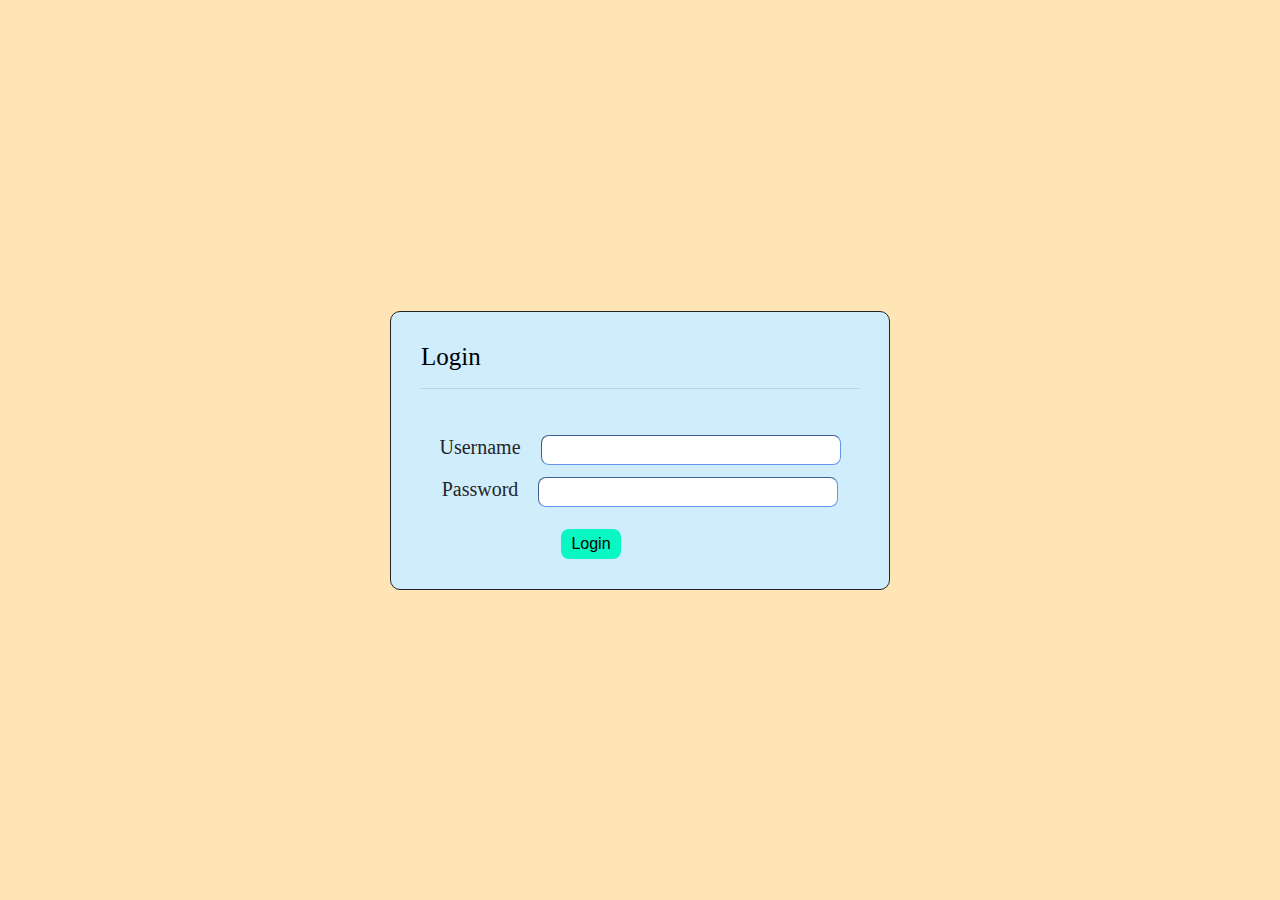
<file: loginPage/index.html>
<!doctype html>
<html lang="en">
  <head>
    <title>Title</title>
    <!-- Required meta tags -->
    <meta charset="utf-8">
    <meta name="viewport" content="width=device-width, initial-scale=1, shrink-to-fit=no">

    <!-- Bootstrap CSS -->
    <link rel="stylesheet" href="index.css">
    <link rel="stylesheet" href="https://stackpath.bootstrapcdn.com/bootstrap/4.3.1/css/bootstrap.min.css" integrity="sha384-ggOyR0iXCbMQv3Xipma34MD+dH/1fQ784/j6cY/iJTQUOhcWr7x9JvoRxT2MZw1T" crossorigin="anonymous">
  </head>
  <body>
      
    <!-- Optional JavaScript -->
    <!-- jQuery first, then Popper.js, then Bootstrap JS -->
    <script src="https://code.jquery.com/jquery-3.3.1.slim.min.js" integrity="sha384-q8i/X+965DzO0rT7abK41JStQIAqVgRVzpbzo5smXKp4YfRvH+8abtTE1Pi6jizo" crossorigin="anonymous"></script>
    <script src="https://cdnjs.cloudflare.com/ajax/libs/popper.js/1.14.7/umd/popper.min.js" integrity="sha384-UO2eT0CpHqdSJQ6hJty5KVphtPhzWj9WO1clHTMGa3JDZwrnQq4sF86dIHNDz0W1" crossorigin="anonymous"></script>
    <script src="https://stackpath.bootstrapcdn.com/bootstrap/4.3.1/js/bootstrap.min.js" integrity="sha384-JjSmVgyd0p3pXB1rRibZUAYoIIy6OrQ6VrjIEaFf/nJGzIxFDsf4x0xIM+B07jRM" crossorigin="anonymous"></script>

    <div class="background-class">
        <div class="login-background-class">
            <h1 class="login-heading-class">
                Login
            </h1>
            <hr />
            <form class="login_form" method="post" name="form">
                <div class="center-class">
                    <div class="container-row">
                        <h1 class="username-heading">
                            Username
                        </h1>
                        <input class="input-class" type="text" name="username" />
                    </div>
                    <div id="user_error">Please fill up your username</div>
                    <div class="container-row">
                        <h1 class="username-heading">
                            Password
                        </h1>
                        <input class="input-class" type="password" name="password" />
                    </div>
                    <div id="pass_error">Please fill up your Password</div>
                </div>

                <button class="button-class" type="button" onclick="validated()">Login</button>
            </form>
            <script src="index.js"></script>

        </div>
    </div>
  </body>
</html>
</file>
<file: loginPage/index.css>
* {
  padding: 0;
  margin: 0;
}

.background-class {
  background-color: moccasin;
  min-height: 100vh;
  background-size: cover;
  display: flex;
  flex-direction: column;
  justify-content: center;
  align-items: center;
}

.login-background-class {
  background-color: rgba(205, 237, 255, 0.945);
  border-radius: 10px;
  border-width: 1px;
  border-style: solid;
  position: relative;
  height: auto;
  width: 500px;
  padding: 30px;
}

.login-heading-class {
  font-family: camel case;
  font-weight: 300;
  font-size: 25px;
  color: black;
}

.center-class {
  display: flex;
  flex-direction: column;
  justify-content: center;
  align-items: center;
  min-height: 10vh;
  padding-top: 20px;
}

.container-row {
  display: flex;
  margin-top: 10px;
}

.username-heading {
  font-family: camel case;
  font-size: 20px;
  margin-right: 20px;
  font-weight: 500;
}

.input-class {
  width: 300px;
  height: 30px;
  border-radius: 8px;
  border-width: 1px;
  border-color: cornflowerblue;
  padding-left: 10px;
  font-family: camel case;
}

.button-class {
  width: 60px;
  height: 30px;
  border-radius: 8px;
  border-width: 0px;
  background-color: rgb(8, 247, 195);
  margin-left: 140px;
  margin-top: 20px;
}

.login_form #user_error,
.login_form #pass_error {
  margin-top: 5px;
  width: 345px;
  font-size: 18px;
  color: #c62828;
  text-align: center;
  display: none;
}
</file>
